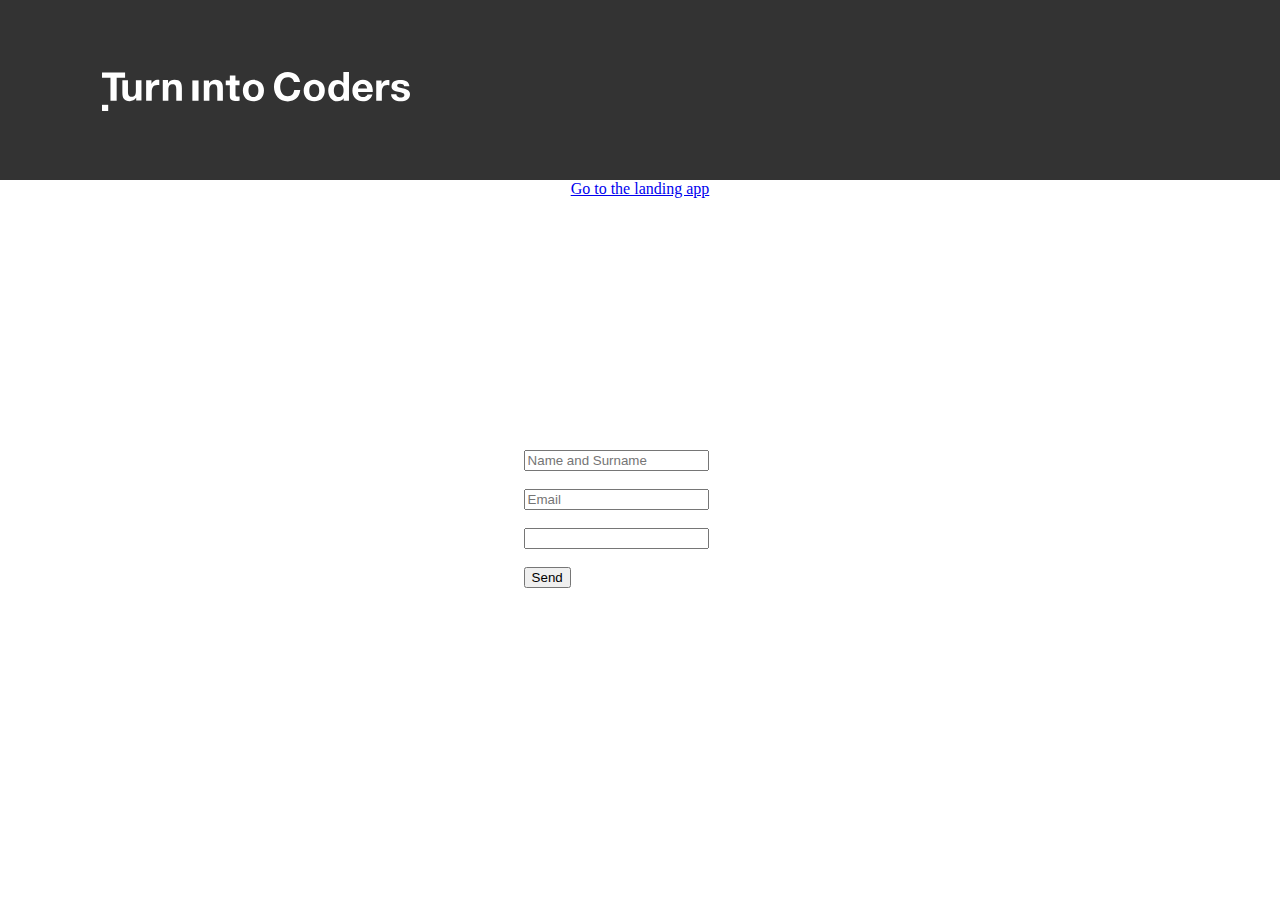
<file: index.html>
<!DOCTYPE html>
<html lang="en">
  <head>
    <meta charset="UTF-8">
    <meta name="viewport" content="width=device-width, initial-scale=1.0">
    <title>Turn into coders turns me on</title>
    <link rel="stylesheet" href="./style.css">
  </head>
  <body>
    <header>
      <img id="logo" src="./logo-line.svg" alt="Turn into Coders">
    </header>
    <section>
      <div id="form_container">
        <form action="https://formspree.io/antoniotrkdz@gmail.com" method="POST">
          <input type="text" name="name" placeholder="Name and Surname" />
          <input type="email" name="_replyto" placeholder="Email" />
          <input type="text" name="name" placeholder="" />
          <input type="submit" value="Send" />
        </form>
      </div>
      <div id="link_container">
        <a href="./landing_app/index.html">Go to the landing app</a>
      </div>
    </section>
  </body>
</html>
</file>
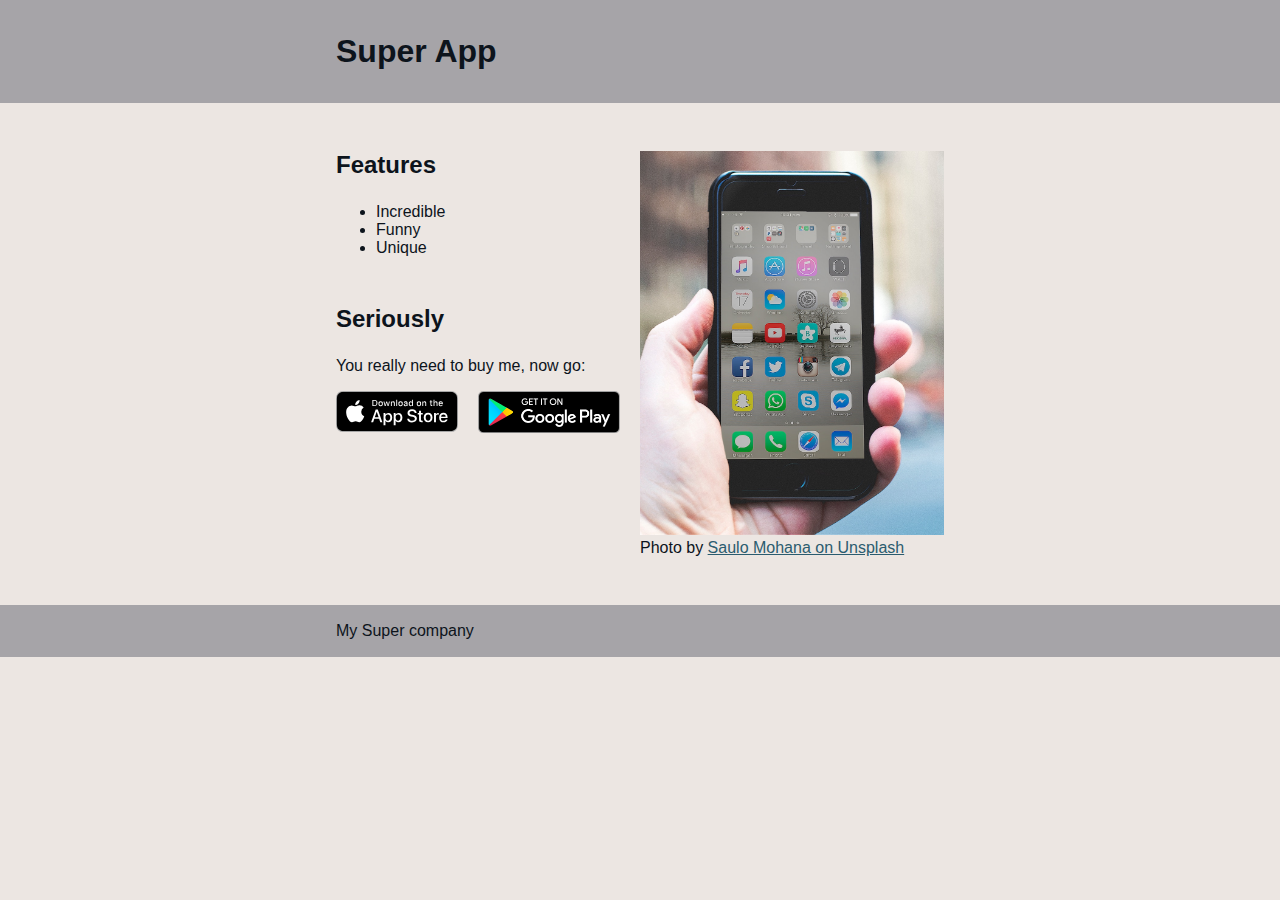
<file: landing_app/index.html>
<!DOCTYPE html>
<html lang="en">
<head>
    <meta charset="UTF-8">
    <meta name="viewport" content="width=device-width, initial-scale=1.0">
    <title>Super App</title>
    <link rel="stylesheet" href="style.css">
</head>
<body>
    <header>
        <div class="container">
            <h1>Super App</h1>
        </div>
    </header>
    <div class="container row">
        <div class="col-md-1-2">
            <section>
                <h2>Features</h2>
                <ul>
                    <li>Incredible</li>
                    <li>Funny</li>
                    <li>Unique</li>
                </ul>
            </section>

            <section class="cf">
                <h2>Seriously</h2>
                <p>You really need to buy me, now go:</p>

                <img class="col-sm-1-2" src="itunes-store.svg">
                <img class="col-sm-1-2" src="play-store.png">
            </section>
        </div>

        <div class="col-md-1-2">
            <figure>
                <img src="saulo-mohana-77106.jpg">
                <figcaption>
                    Photo by <a href="https://unsplash.com/photos/D_kOW7iHNnw">Saulo Mohana on Unsplash</a>
                </figcaption>
            </figure>
        </div>
    </div>
    <footer>
        <div class="container">
            My Super company
        </div>
    </footer>
</body>
</html>
</file>
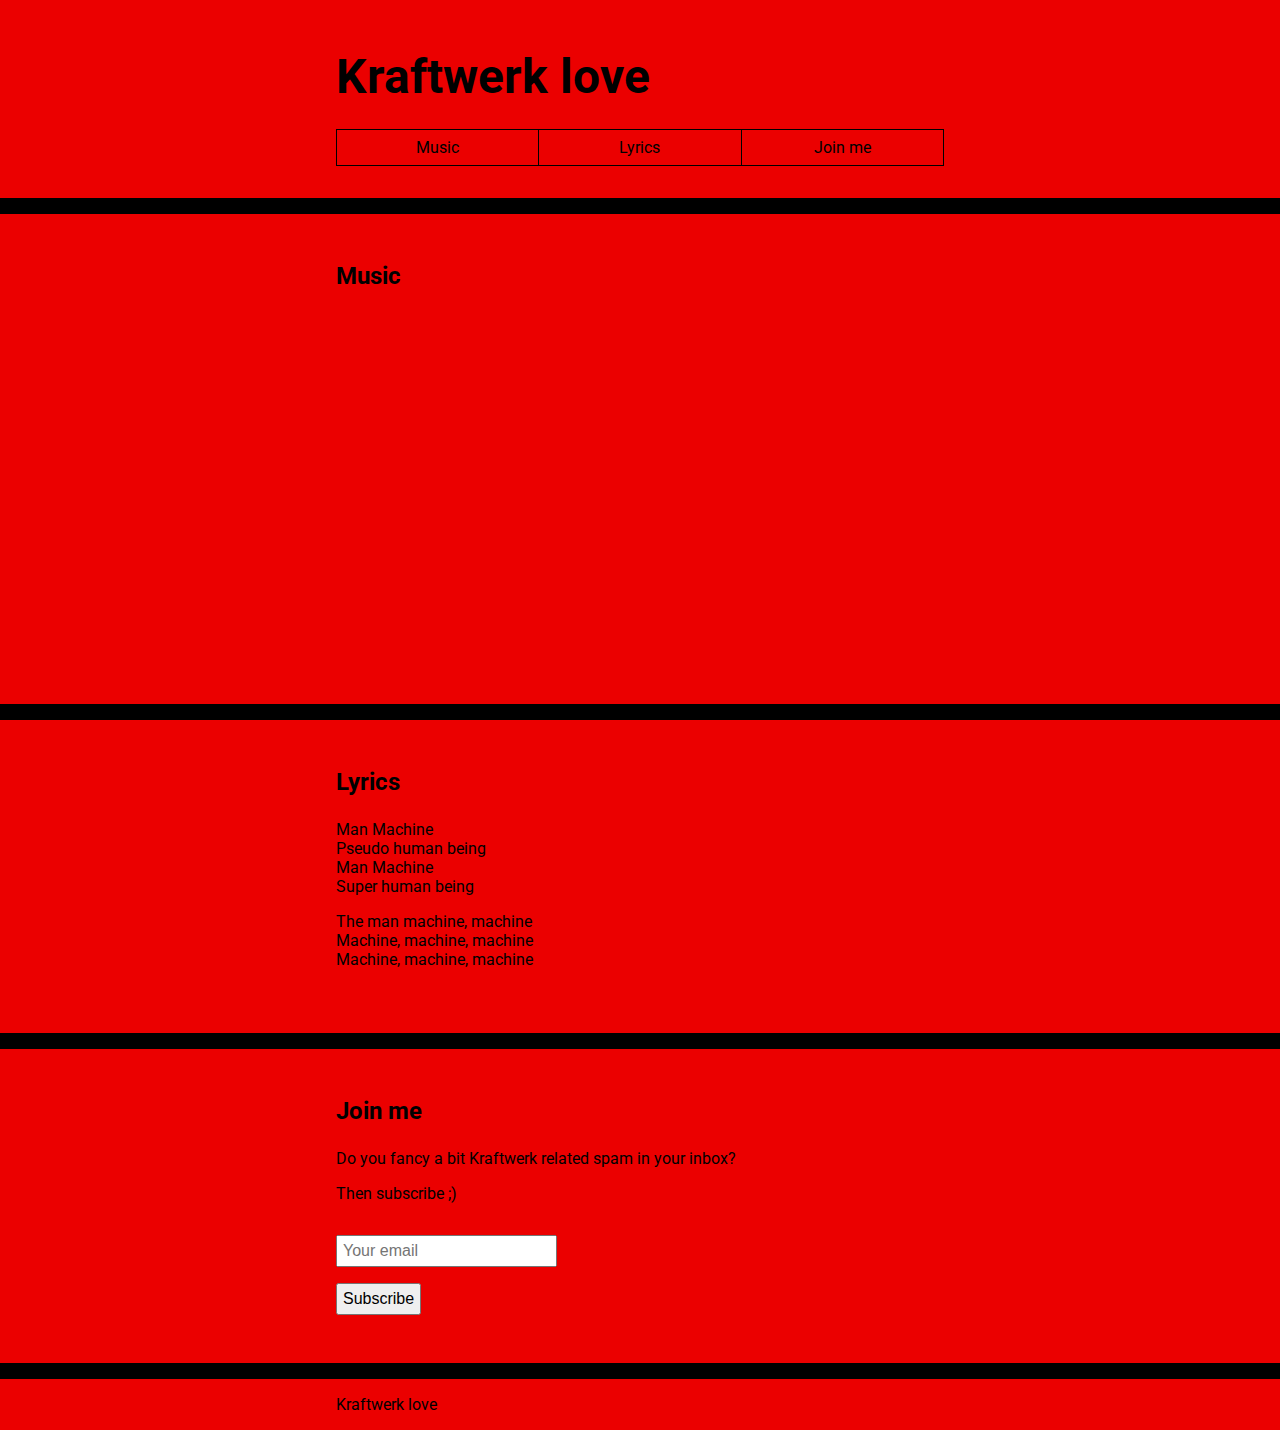
<file: landing_form/index.html>
<!DOCTYPE html>
<html lang="en">
<head>
    <meta charset="UTF-8">
    <meta name="viewport" content="width=device-width, initial-scale=1.0">
    <title>Kraftwerk love</title>
    <link href="https://fonts.googleapis.com/css?family=Roboto:400,900" rel="stylesheet">
    <link rel="stylesheet" href="style.css">
</head>
<body>
    <header>
        <div class="container">
            <h1>Kraftwerk love</h1>
            <nav>
                <ul class="cf">
                    <li><a href="#music">Music</a></li>
                    <li><a href="#lyrics">Lyrics</a></li>
                    <li><a href="#join-me">Join me</a></li>
                </ul>
            </nav>
        </div>
    </header>


    <section id="music">
        <div class="container">
            <h2>Music</h2>
            <div class="youtube-video">
                <iframe src="https://www.youtube-nocookie.com/embed/Mkd7LbQnfIQ?rel=0&amp;showinfo=0" frameborder="0" allowfullscreen></iframe>
            </div>
        </div>
    </section>

    <section id="lyrics">
        <div class="container">
            <h2>Lyrics</h2>
            <p>
                Man Machine<br>
                Pseudo human being<br>
                Man Machine<br>
                Super human being<br>
            </p>

            <p>
                The man machine, machine<br>
                Machine, machine, machine<br>
                Machine, machine, machine<br>
            </p>
        </div>
    </section>

    <section id="join-me">
        <div class="container">
            <h2>Join me</h2>
            <p>Do you fancy a bit Kraftwerk related spam in your inbox?</p>
            <p>Then subscribe ;)</p>

            <form action="https://formspree.io/matteo@turnintocoders.it" method="POST">
                <input type="email" name="_replyto" placeholder="Your email" /><br>
                <input type="submit" value="Subscribe" />
            </form>
        </div>
    </section>

    <footer>
        <div class="container">
            Kraftwerk love
        </div>
    </footer>
</body>
</html>
</file>
<file: style.css>
body {
  margin: 0;
  padding: 0;
}

header {
  position: static;
  height: 20vh;
  background-color: #333333;
}

section {
  position: static;
  height: 80vh;
  background: url("https://source.unsplash.com/bhAbpxP-7Yw");
  background-size: cover;
  background-repeat: no-repeat;
}

#logo {
  width: 24vw;
  margin: 8vh 0 0 8vw;
}

#form_container {
  position: absolute;
  width:100%;
}

form {
  position: relative;
  margin: 30vh auto;
  width: 21vw;
  text-align: center;
}

input {
  margin:2vh;
  display: block;
}

#link_container {
  position:relative;
  text-align: center;
  color: #ffffff;
  text-decoration: none;
}
</file>
<file: landing_app/style.css>
/* === RESET === */
/* Border box, for padding in grid gutter */
*, *:after, *:before {
    -webkit-box-sizing: border-box;
    -moz-box-sizing: border-box;
    box-sizing: border-box;
}

figure {
    margin: 0;
}

img {
    width: 100%;
}

body {
    margin: 0;
}
/* === END RESET === */

/* === GRID === */
.row:after,
.cf:after {
    content: "";
    display: table;
    clear: both;
}

[class*='col-'] {
    float: left;
}

[class*='col-']:last-of-type {
    padding-right: 0;
}

.col-sm-1-2 {
    padding-right: 20px;
    width: 50%;
}

@media screen and (min-width: 40em) {
    [class*='col-'] {
        padding-right: 20px;
    }

    .col-md-1-2 {
        width: 50%;
    }
}
/* === END GRID === */


body {
    font-family: sans-serif;
    background-color: #ECE6E2;
    color: #0D141C;
}

.container {
    padding: 0 1em;
}

header {
    background-color: #A6A4A8;
    border: 1px solid #A6A4A8;
    margin-bottom: 3em;
}

header h1 {
    margin: 1em 0;
}

section {
    margin-bottom: 3em;
}

h2 {
    margin: 0 0 1em;
}

ul {
    margin-bottom: 2em;
}

a {
    color: #2B5C6F;
}

footer {
    background-color: #A6A4A8;
    border: 1px solid #A6A4A8;
    margin-top: 3em;
    padding: 1em;
}

/* === MEDIA QUERIES === */
@media screen and (min-width: 40em) {
    .container {
        margin: 0 auto;
        width: 40em;
    }
}
/* === END MEDIA QUERIES === */
</file>
<file: landing_form/style.css>
/* === RESET === */
*, *:after, *:before {
    -webkit-box-sizing: border-box;
    -moz-box-sizing: border-box;
    box-sizing: border-box;
}

body {
    margin: 0;
}
/* === END RESET === */

.cf:after {
    content: "";
    display: table;
    clear: both;
}

body {
    font-family: 'Roboto', sans-serif;
    background-color: #EB0000;
    color: #000000;
}

.container {
    padding: 0 1em;
}

header h1 {
    font-size: 3em;
    margin: 1em 0 0.5em;
}

nav ul {
    margin-bottom: 2em;
    padding: 0;
    list-style: none;
    border-bottom: 1px solid #000000;
}

nav ul li {
    border-top: 1px solid #000000;
    text-align: center;
}

nav ul li a {
    padding: 0.5em;
    display: inline-block;
    width: 100%;
    text-decoration: none;
}

nav ul li a:hover {
    background-color: #000000;
    color: #EB0000;
}

section {
    border-top: 1em solid #000000;
    padding: 3em 0;
}

h2 {
    margin: 0 0 1em;
}

a {
    color: #000000;
}

.youtube-video {
    position: relative;
    padding-bottom: 56.25%; /* 16:9 */
    height: 0;
}

.youtube-video iframe {
    position: absolute;
    top: 0;
    left: 0;
    width: 100%;
    height: 100%;
}

input {
    font-size: 1em;
    margin-top: 1em;
    padding: 5px;
}

input:focus,
input:active {
    border: 3px solid #000000;
}

footer {
    border-top: 1em solid #000000;
    padding: 1em 0;
}

/* === MEDIA QUERIES === */
@media screen and (min-width: 40em) {

    nav ul {
        border-left: 1px solid #000000;
    }

    nav ul li {
        float: left;
        width: 33.33%;
        border-right: 1px solid #000000;
    }

    .container {
        margin: 0 auto;
        width: 40em;
    }
}
/* === END MEDIA QUERIES === */
</file>
